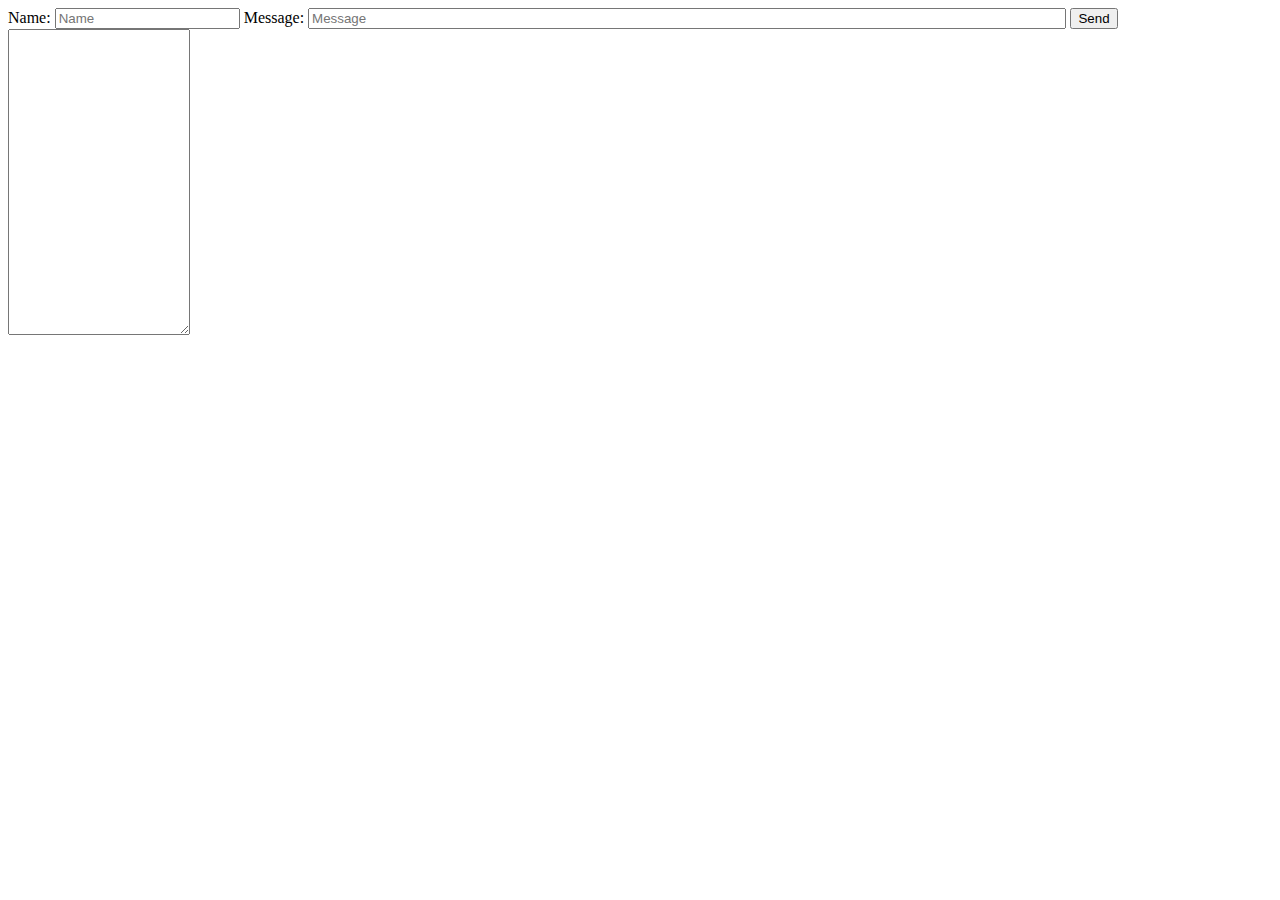
<file: arkanoidRest/target/classes/static/demo.html>
<html>
<script src="http://ajax.googleapis.com/ajax/libs/jquery/2.0.0/jquery.min.js"></script>
<script src="handshake.js"></script>
	<div class="panel">
		<span>Name: </span><input type="text" id="name" placeholder="Name"/>
		<span>Message: </span><input type="text"
			name="message" id="message" placeholder="Message" maxlength="80"
			style="width: 60%" />
		<button id="send-btn">Send</button>
		<textarea id="chat" rows="20" cols=""></textarea>
	</div>
</html>
</file>
